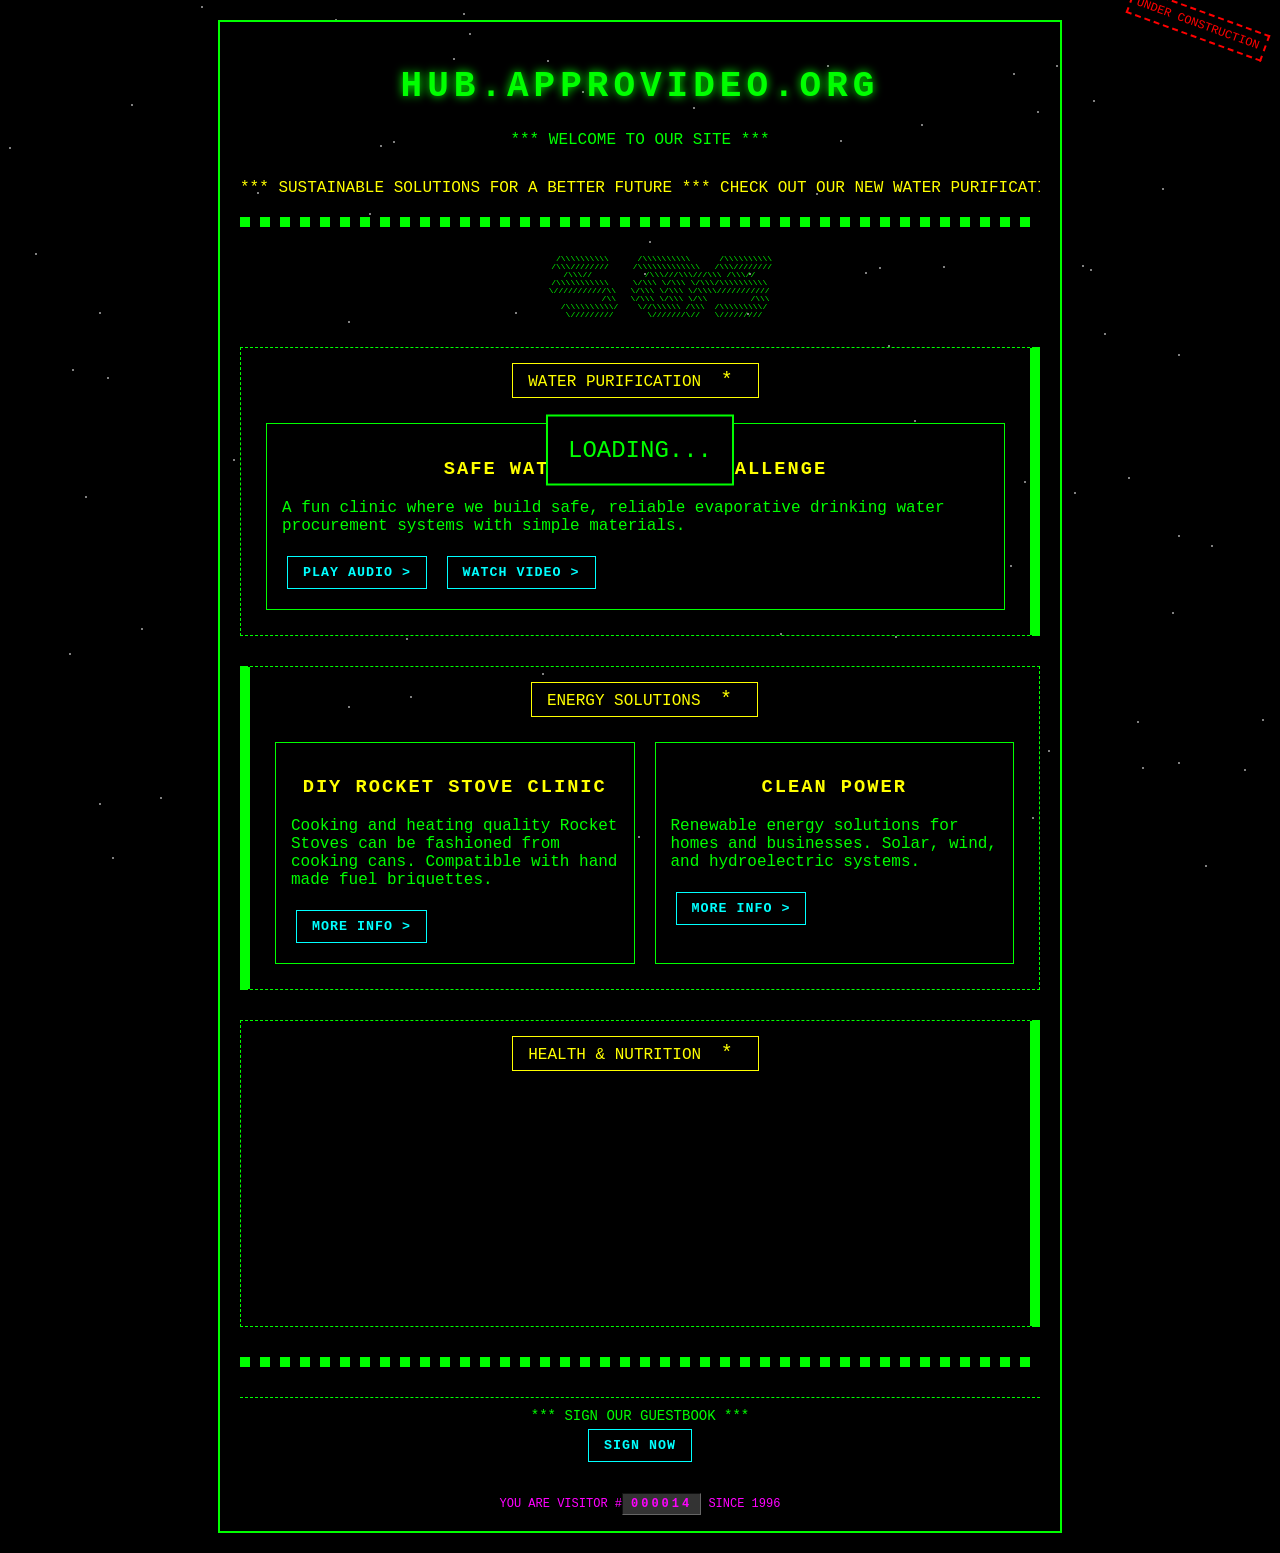
<file: index.html>
<!DOCTYPE html>
<html>
<head>
    <title>Ecocity OldSkool</title>
    <style>
        body {
            background-color: #000000;
            color: #00ff00;
            font-family: "Courier New", monospace;
            text-align: center;
            margin: 0;
            padding: 20px;
            cursor: crosshair;
        }
        
        .container {
            max-width: 800px;
            margin: 0 auto;
            border: 2px solid #00ff00;
            padding: 20px;
        }
        
        .header {
            animation: blink 1s infinite;
            margin-bottom: 30px;
        }
        
        h1 {
            font-size: 36px;
            text-transform: uppercase;
            letter-spacing: 5px;
            text-shadow: 0 0 10px #00ff00;
        }
        
        .row {
            border: 1px dashed #00ff00;
            margin-bottom: 30px;
            padding: 15px;
            position: relative;
            overflow: hidden;
        }
        
        .card {
            border: 1px solid #00ff00;
            margin: 10px;
            padding: 15px;
            background-color: #000000;
            position: relative;
            text-align: left;
        }
        
        .card h3 {
            color: #ffff00;
            text-transform: uppercase;
            letter-spacing: 2px;
            text-align: center;
        }
        
        .row-title {
            background-color: #000000;
            color: #ffff00;
            display: inline-block;
            padding: 5px 15px;
            margin-bottom: 15px;
            border: 1px solid #ffff00;
        }
        
        .btn {
            background-color: #000000;
            color: #00ffff;
            border: 1px solid #00ffff;
            padding: 8px 15px;
            margin: 5px;
            cursor: pointer;
            font-family: "Courier New", monospace;
            font-weight: bold;
            text-transform: uppercase;
            letter-spacing: 1px;
        }
        
        .btn:hover {
            background-color: #003333;
            color: #ffffff;
        }
        
        /* Old school animations */
        @keyframes blink {
            0% { opacity: 1; }
            50% { opacity: 0; }
            100% { opacity: 1; }
        }
        
        @keyframes marquee {
            0% { transform: translateX(100%); }
            100% { transform: translateX(-100%); }
        }
        
        @keyframes spin {
            from { transform: rotate(0deg); }
            to { transform: rotate(360deg); }
        }
        
        .marquee {
            white-space: nowrap;
            overflow: hidden;
            position: relative;
            color: #ffff00;
            margin: 20px 0;
        }
        
        .marquee-text {
            display: inline-block;
            animation: marquee 15s linear infinite;
        }
        
        .spinner {
            display: inline-block;
            animation: spin 3s linear infinite;
            font-size: 20px;
            margin: 0 10px;
        }
        
        .blink {
            animation: blink 1s infinite;
        }
        
        .modal {
            display: none;
            position: fixed;
            top: 50%;
            left: 50%;
            transform: translate(-50%, -50%);
            background-color: #000000;
            border: 3px double #00ff00;
            padding: 20px;
            z-index: 100;
            max-width: 80%;
            text-align: left;
        }
        
        .modal-close {
            position: absolute;
            top: 10px;
            right: 10px;
            color: #ff0000;
            background: none;
            border: none;
            font-size: 24px;
            cursor: pointer;
        }
        
        .underConstruction {
            position: absolute;
            top: 10px;
            right: 10px;
            font-size: 12px;
            color: #ff0000;
            transform: rotate(20deg);
            border: 2px dashed #ff0000;
            padding: 5px;
        }
        
        .row:nth-child(2n) {
            border-left: 10px solid #00ff00;
        }
        
        .row:nth-child(2n+1) {
            border-right: 10px solid #00ff00;
        }
        
        .counter {
            font-size: 12px;
            margin-top: 30px;
            color: #ff00ff;
        }
        
        .hit-counter {
            background-color: #333;
            color: #ff00ff;
            padding: 3px 8px;
            border: 1px inset #666;
            letter-spacing: 3px;
            font-weight: bold;
        }
        
        .stars {
            position: fixed;
            top: 0;
            left: 0;
            width: 100%;
            height: 100%;
            z-index: -1;
        }
        
        .star {
            position: absolute;
            background-color: #ffffff;
            width: 2px;
            height: 2px;
            opacity: 0.5;
            animation: blink 1.5s infinite;
        }
        
        .divider {
            margin: 20px 0;
            height: 10px;
            background: repeating-linear-gradient(
                90deg,
                #00ff00,
                #00ff00 10px,
                transparent 10px,
                transparent 20px
            );
        }
        
        .ascii-art {
            font-family: monospace;
            white-space: pre;
            font-size: 8px;
            line-height: 8px;
            text-align: center;
            color: #00ff00;
            margin: 20px auto;
        }
        
        .guestbook {
            margin-top: 30px;
            font-size: 14px;
            border-top: 1px dashed #00ff00;
            padding-top: 10px;
        }
        
        .two-col {
            display: flex;
            flex-direction: row;
            flex-wrap: wrap;
        }
        
        .two-col .card {
            flex: 1 1 40%;
            min-width: 200px;
        }
    </style>
</head>
<body>
    <div class="stars" id="starsContainer"></div>
    
    <div class="container">
        <div class="header">
            <h1>HUB.APPROVIDEO.ORG</h1>
            <div class="blink">*** WELCOME TO OUR SITE ***</div>
            <div class="underConstruction">UNDER CONSTRUCTION</div>
        </div>
        
        <div class="marquee">
            <span class="marquee-text">*** SUSTAINABLE SOLUTIONS FOR A BETTER FUTURE *** CHECK OUT OUR NEW WATER PURIFICATION SYSTEM *** JOIN OUR MAILING LIST TODAY ***</span>
        </div>
        
        <div class="divider"></div>
        
        <div class="ascii-art">
          /\\\\\\\\\\      /\\\\\\\\\\      /\\\\\\\\\\
         /\\\////////     /\\\\\\\\\\\\\   /\\\////////
        /\\\//           /\\\///\\\///\\\ /\\\//
        /\\\\\\\\\\\     \/\\\ \/\\\ \/\\\/\\\\\\\\\\
        \///////////\\   \/\\\ \/\\\ \/\\\\///////////
                   /\\   \/\\\ \/\\\ \/\\         /\\\
          /\\\\\\\\\\/    \//\\\\\\ /\\\  /\\\\\\\\\/
          \/////////       \///////\//   \/////////
        </div>
        
        <!-- Row 1: Water Purification -->
        <div class="row">
            <div class="row-title">WATER PURIFICATION <span class="spinner">*</span></div>
            <div class="card">
                <h3>SAFE WATER SOLUTION CHALLENGE</h3>
                <p> A fun clinic where we build safe, reliable evaporative drinking water procurement systems with simple materials.</p>
                <button class="btn" onclick="openModal('water-audio')">PLAY AUDIO <span class="blink">></span></button>
                <button class="btn" onclick="openModal('water-video')">WATCH VIDEO <span class="blink">></span></button>
            </div>
        </div>
        
        <!-- Row 2: Fuel and Power -->
        <div class="row">
            <div class="row-title">ENERGY SOLUTIONS <span class="spinner">*</span></div>
            <div class="two-col">
                <div class="card">
                    <h3>DIY ROCKET STOVE CLINIC</h3>
                    <p>Cooking and heating quality Rocket Stoves can be fashioned from cooking cans.  Compatible with hand made fuel briquettes.</p>
                    <button class="btn" onclick="openModal('fuel-info')">MORE INFO <span class="blink">></span></button>
                </div>
                
                <div class="card">
                    <h3>CLEAN POWER</h3>
                    <p>Renewable energy solutions for homes and businesses. Solar, wind, and hydroelectric systems.</p>
                    <button class="btn" onclick="openModal('power-info')">MORE INFO <span class="blink">></span></button>
                </div>
            </div>
        </div>
        
        <!-- Row 3: Food and Public Health -->
        <div class="row">
            <div class="row-title">HEALTH & NUTRITION <span class="spinner">*</span></div>
            <div class="two-col">
                <div class="card">
                    <h3>SUSTAINABLE FOOD</h3>
                    <p>Creative community level responses and remediation for food security in fast food world.</p>
                    <button class="btn" onclick="openModal('food-info')">MORE INFO <span class="blink">></span></button>
                </div>
                
                <div class="card">
                    <h3>PUBLIC HEALTH</h3>
                    <p>Tips and best practices for minimizing incidence of infectious and communicable disease.</p>
                    <button class="btn" onclick="openModal('health-info')">MORE INFO <span class="blink">></span></button>
                </div>
            </div>
        </div>
        
        <div class="divider"></div>
        
        <div class="guestbook">
            <div class="blink">*** SIGN OUR GUESTBOOK ***</div>
            <button class="btn">SIGN NOW</button>
        </div>
        
        <div class="counter">
            YOU ARE VISITOR #<span class="hit-counter">000013</span> SINCE 1996
        </div>
    </div>
    
    <!-- Modals -->
    <div class="modal" id="water-audio-modal">
        <button class="modal-close" onclick="closeModal('water-audio-modal')">X</button>
        <h2>WATER PURIFICATION AUDIO</h2>
        <p>[AUDIO PLAYER WOULD APPEAR HERE]</p>
        <div class="blink">* NOW LOADING *</div>
    </div>
    
    <div class="modal" id="water-video-modal">
        <button class="modal-close" onclick="closeModal('water-video-modal')">X</button>
        <h2>WATER PURIFICATION VIDEO</h2>
        <p>[VIDEO PLAYER WOULD APPEAR HERE]</p>
        <div class="blink">* BUFFERING *</div>
    </div>
    
    <div class="modal" id="fuel-info-modal">
        <button class="modal-close" onclick="closeModal('fuel-info-modal')">X</button>
        <h2>SUSTAINABLE FUEL INFO</h2>
        <p>Our sustainable fuel solutions include:</p>
        <ul>
            <li>Biodiesel production</li>
            <li>Ethanol from agricultural waste</li>
            <li>Hydrogen fuel cells</li>
            <li>Carbon capture technology</li>
        </ul>
        <p>Contact us at: <span class="blink">fuel@approvideo.org</span></p>
    </div>
    
    <div class="modal" id="power-info-modal">
        <button class="modal-close" onclick="closeModal('power-info-modal')">X</button>
        <h2>CLEAN POWER GENERATION</h2>
        <p>Our clean power solutions focus on:</p>
        <ul>
            <li>Solar panel installation</li>
            <li>Wind turbine setup</li>
            <li>Micro-hydroelectric systems</li>
            <li>Battery storage solutions</li>
        </ul>
        <p>Download our PDF brochure: <span class="blink">[DOWNLOAD]</span></p>
    </div>
    
    <div class="modal" id="food-info-modal">
        <button class="modal-close" onclick="closeModal('food-info-modal')">X</button>
        <h2>SUSTAINABLE FOOD SYSTEMS</h2>
        <p>Our sustainable food initiatives include:</p>
        <ul>
            <li>Organic farming techniques</li>
            <li>Permaculture design</li>
            <li>Seed saving networks</li>
            <li>Community supported agriculture</li>
        </ul>
        <p>Next workshop: <span class="blink">MAY 15, 2025</span></p>
    </div>
    
    <div class="modal" id="health-info-modal">
        <button class="modal-close" onclick="closeModal('health-info-modal')">X</button>
        <h2>PUBLIC HEALTH INITIATIVES</h2>
        <p>Our public health programs include:</p>
        <ul>
            <li>Clean water access</li>
            <li>Nutrition education</li>
            <li>Mobile health clinics</li>
            <li>Environmental monitoring</li>
        </ul>
        <p>Join our newsletter: <span class="blink">[SUBSCRIBE]</span></p>
    </div>
    
    <script>
        // Create stars for background
        function createStars() {
            const starsContainer = document.getElementById('starsContainer');
            const numStars = 100;
            
            for (let i = 0; i < numStars; i++) {
                const star = document.createElement('div');
                star.classList.add('star');
                star.style.top = Math.random() * 100 + '%';
                star.style.left = Math.random() * 100 + '%';
                star.style.animationDelay = Math.random() * 3 + 's';
                starsContainer.appendChild(star);
            }
        }
        
        // Modal functions
        function openModal(modalId) {
            document.getElementById(modalId + '-modal').style.display = 'block';
        }
        
        function closeModal(modalId) {
            document.getElementById(modalId).style.display = 'none';
        }
        
        // Simulate old school loading
        function simulateLoading() {
            const loadingText = document.createElement('div');
            loadingText.innerHTML = 'LOADING...';
            loadingText.style.position = 'fixed';
            loadingText.style.top = '50%';
            loadingText.style.left = '50%';
            loadingText.style.transform = 'translate(-50%, -50%)';
            loadingText.style.color = '#00ff00';
            loadingText.style.fontSize = '24px';
            loadingText.style.fontFamily = 'Courier New, monospace';
            loadingText.style.animation = 'blink 1s infinite';
            loadingText.style.backgroundColor = '#000000';
            loadingText.style.padding = '20px';
            loadingText.style.border = '2px solid #00ff00';
            loadingText.style.zIndex = '1000';
            
            document.body.appendChild(loadingText);
            
            setTimeout(function() {
                document.body.removeChild(loadingText);
            }, 2000);
        }
        
        // Simulate hit counter increment
        function incrementCounter() {
            const counter = document.querySelector('.hit-counter');
            let count = parseInt(counter.innerText);
            count++;
            counter.innerText = count.toString().padStart(6, '0');
        }
        
        // Initialize the page
        window.onload = function() {
            createStars();
            simulateLoading();
            incrementCounter();
            
            // Simulate slow loading images (old school web)
            document.querySelectorAll('.card').forEach(function(card, index) {
                setTimeout(function() {
                    card.style.opacity = '0';
                    setTimeout(function() {
                        card.style.opacity = '1';
                    }, 500);
                }, index * 300);
            });
        };
        
        // Lattice method for data security (simulated)
        class LatticeSecureData {
            constructor() {
                this.secureDataStoreInitialized = true;
                console.log("Secure data store initialized using lattice method");
            }
            
            encrypt(data) {
                // Simulating encryption
                return btoa(JSON.stringify(data));
            }
            
            decrypt(encryptedData) {
                // Simulating decryption
                try {
                    return JSON.parse(atob(encryptedData));
                } catch (e) {
                    console.error("Decryption failed");
                    return null;
                }
            }
        }
        
        // Initialize security
        const securitySystem = new LatticeSecureData();




// Additional JavaScript functions for the Old Skool theme experience

// Function to create and initialize typewriter effect on elements with 'typewriter' class
function initTypewriterEffects() {
    if (!document.documentElement.classList.contains('oldskool-theme')) return;
    
    const typewriterElements = document.querySelectorAll('.typewriter');
    
    typewriterElements.forEach(element => {
        const text = element.textContent;
        element.textContent = '';
        element.style.width = '0';
        
        let i = 0;
        const typeSpeed = 100; // milliseconds per character
        
        function typeWriter() {
            if (i < text.length) {
                element.textContent += text.charAt(i);
                i++;
                setTimeout(typeWriter, typeSpeed);
            } else {
                // Remove the animation once complete to avoid permanent cursor
                element.classList.remove('typewriter');
            }
        }
        
        typeWriter();
    });
}

// Function to create an old-school dialog box
function createOldSkoolDialog(title, content, buttons) {
    // Only proceed if oldskool theme is active
    if (!document.documentElement.classList.contains('oldskool-theme')) {
        // Create a standard dialog with normal styling instead
        const standardConfirm = confirm(content);
        return standardConfirm;
    }
    
    return new Promise((resolve) => {
        const dialog = document.createElement('div');
        dialog.className = 'dialog-box';
        
        // Create header with title and close button
        const header = document.createElement('div');
        header.className = 'dialog-header';
        header.innerHTML = `
            <span>${title || 'Message'}</span>
            <button class="dialog-close">X</button>
        `;
        
        // Create content area
        const contentArea = document.createElement('div');
        contentArea.className = 'dialog-content';
        contentArea.innerHTML = content;
        
        // Create buttons area
        const buttonsArea = document.createElement('div');
        buttonsArea.className = 'dialog-buttons';
        
        // Default buttons if none provided
        if (!buttons || !buttons.length) {
            buttons = [{ text: 'OK', value: true }];
        }
        
        // Add the buttons
        buttons.forEach(button => {
            const btn = document.createElement('button');
            btn.className = 'dialog-button';
            btn.textContent = button.text;
            btn.addEventListener('click', () => {
                document.body.removeChild(dialog);
                resolve(button.value);
            });
            buttonsArea.appendChild(btn);
        });
        
        // Add close button functionality
        dialog.querySelector('.dialog-close').addEventListener('click', () => {
            document.body.removeChild(dialog);
            resolve(false);
        });
        
        // Assemble the dialog
        dialog.appendChild(header);
        dialog.appendChild(contentArea);
        dialog.appendChild(buttonsArea);
        
        // Add to the document
        document.body.appendChild(dialog);
        
        // Add retro sound effect
        playDialogSound();
    });
}

// Function to play an old computer dialog sound
function playDialogSound() {
    // Only play if Web Audio API is supported and oldskool theme is active
    if ((window.AudioContext || window.webkitAudioContext) && 
        document.documentElement.classList.contains('oldskool-theme')) {
        
        const AudioContext = window.AudioContext || window.webkitAudioContext;
        const audioCtx = new AudioContext();
        const oscillator = audioCtx.createOscillator();
        const gainNode = audioCtx.createGain();
        
        oscillator.connect(gainNode);
        gainNode.connect(audioCtx.destination);
        
        // Create a series of beeps for dialog sound
        oscillator.type = 'square';
        oscillator.frequency.setValueAtTime(830, audioCtx.currentTime);
        
        gainNode.gain.setValueAtTime(0.1, audioCtx.currentTime);
        gainNode.gain.exponentialRampToValueAtTime(0.01, audioCtx.currentTime + 0.2);
        
        oscillator.start();
        oscillator.stop(audioCtx.currentTime + 0.2);
    }
}

// Create a matrix-style "digital rain" effect in background
function createDigitalRain() {
    // Only proceed if oldskool theme is active
    if (!document.documentElement.classList.contains('oldskool-theme')) return;
    
    // Check if canvas is supported
    if (!document.createElement('canvas').getContext) return;
    
    // Create canvas element
    const canvas = document.createElement('canvas');
    canvas.className = 'digital-rain';
    canvas.style.position = 'fixed';
    canvas.style.top = '0';
    canvas.style.left = '0';
    canvas.style.width = '100%';
    canvas.style.height = '100%';
    canvas.style.zIndex = '-5';
    canvas.style.opacity = '0.05';
    canvas.width = window.innerWidth;
    canvas.height = window.innerHeight;
    
    document.body.appendChild(canvas);
    
    const ctx = canvas.getContext('2d');
    
    // Matrix-like characters (could use more complex characters for authenticity)
    const characters = '01';
    
    // Column settings
    const fontSize = 10;
    const columns = Math.floor(canvas.width / fontSize);
    
    // Array to store current position of each column
    const drops = [];
    
    // Initialize the drops' y position
    for (let i = 0; i < columns; i++) {
        drops[i] = Math.random() * -100;
    }
    
    // Drawing animation
    function draw() {
        // Semi-transparent black to create fade effect as we draw new characters
        ctx.fillStyle = 'rgba(0, 0, 0, 0.05)';
        ctx.fillRect(0, 0, canvas.width, canvas.height);
        
        ctx.fillStyle = '#00ff00'; // Matrix green
        ctx.font = fontSize + 'px Courier New';
        
        // Loop over drops
        for (let i = 0; i < drops.length; i++) {
            // Choose a random character
            const text = characters.charAt(Math.floor(Math.random() * characters.length));
            
            // Draw the character
            ctx.fillText(text, i * fontSize, drops[i] * fontSize);
            
            // Move the drop down
            drops[i]++;
            
            // Reset if drop goes off screen or randomly to create varied starting positions
            if (drops[i] * fontSize > canvas.height && Math.random() > 0.975) {
                drops[i] = 0;
            }
        }
    }
    
    // Run animation at lower framerate to match old-school feel
    return setInterval(draw, 100);
}

// Function to create and setup an old-school guestbook form
function setupGuestbook() {
    // Only proceed if oldskool theme is active
    if (!document.documentElement.classList.contains('oldskool-theme')) return;
    
    // Get the guestbook button
    const guestbookBtn = document.querySelector('.guestbook button');
    if (!guestbookBtn) return;
    
    // Remove existing event listeners
    const newBtn = guestbookBtn.cloneNode(true);
    guestbookBtn.parentNode.replaceChild(newBtn, guestbookBtn);
    
    // Add click handler to show guestbook form
    newBtn.addEventListener('click', showGuestbookForm);
}

// Function to create and show the guestbook form
function showGuestbookForm() {
    // Create the form
    const formContainer = document.createElement('div');
    formContainer.className = 'guestbook-form';
    formContainer.innerHTML = `
        <h3>SIGN OUR GUESTBOOK</h3>
        <div class="form-row">
            <label for="gb-name">Your Name:</label>
            <input type="text" id="gb-name" maxlength="25">
        </div>
        <div class="form-row">
            <label for="gb-email">Email (not published):</label>
            <input type="email" id="gb-email">
        </div>
        <div class="form-row">
            <label for="gb-location">Location:</label>
            <input type="text" id="gb-location">
        </div>
        <div class="form-row">
            <label for="gb-message">Message:</label>
            <textarea id="gb-message" rows="4"></textarea>
        </div>
        <button class="sign-guestbook">SUBMIT</button>
    `;
    
    // Find a good place to insert it
    const targetElement = document.querySelector('.guestbook');
    if (targetElement) {
        targetElement.appendChild(formContainer);
    } else {
        // Fallback to appending to the main container
        document.querySelector('.max-w-7xl').appendChild(formContainer);
    }
    
    // Add submit handler
    const submitBtn = formContainer.querySelector('.sign-guestbook');
    submitBtn.addEventListener('click', function() {
        handleGuestbookSubmit(formContainer);
    });
    
    // Play a sound
    playDialogSound();
}

// Function to handle the guestbook form submission
function handleGuestbookSubmit(formContainer) {
    const nameInput = formContainer.querySelector('#gb-name');
    const messageInput = formContainer.querySelector('#gb-message');
    
    // Simple validation
    if (!nameInput.value.trim() || !messageInput.value.trim()) {
        createOldSkoolDialog('Error', 'Please enter at least your name and a message!', [
            { text: 'OK', value: true }
        ]);
        return;
    }
    
    // Show success message
    createOldSkoolDialog('Success!', 'Thank you for signing our guestbook! Your message will appear after moderator approval.', [
        { text: 'OK', value: true }
    ]).then(() => {
        // Remove the form
        formContainer.parentNode.removeChild(formContainer);
        
        // Update the last signed
        const guestbook = document.querySelector('.guestbook');
        const namePart = nameInput.value.length > 10 ? nameInput.value.substring(0, 10) + '...' : nameInput.value;
        
        // Get current date in old-school format
        const now = new Date();
        const date = `${(now.getMonth()+1).toString().padStart(2, '0')}.${now.getDate().toString().padStart(2, '0')}.${now.getFullYear()} @ ${now.getHours().toString().padStart(2, '0')}:${now.getMinutes().toString().padStart(2, '0')}`;
        
        // Check if last signed element exists
        const lastSignedElement = guestbook.querySelector('p');
        if (lastSignedElement) {
            lastSignedElement.innerHTML = `[LAST SIGNED: ${namePart} - ${date}]`;
        } else {
            // Create new element
            const signedElement = document.createElement('p');
            signedElement.style.marginTop = '15px';
            signedElement.style.fontSize = '12px';
            signedElement.innerHTML = `[LAST SIGNED: ${namePart} - ${date}]`;
            guestbook.appendChild(signedElement);
        }
    });
}

// Function to create a WebRing navigation
function createWebRing() {
    // Only proceed if oldskool theme is active
    if (!document.documentElement.classList.contains('oldskool-theme')) return;
    
    const webRing = document.createElement('div');
    webRing.className = 'webring';
    webRing.innerHTML = `
        <div class="webring-title">SUSTAINABLE TECH WEBRING</div>
        <div class="webring-links">
            <a href="#">&lt;&lt; PREVIOUS</a> |
            <a href="#">RANDOM</a> |
            <a href="#">NEXT &gt;&gt;</a>
        </div>
    `;
    
    // Find a good place to insert it
    const targetElement = document.querySelector('.visitor-counter');
    if (targetElement) {
        targetElement.parentNode.insertBefore(webRing, targetElement.nextSibling);
    } else {
        // Fallback to appending to the main container
        document.querySelector('.max-w-7xl').appendChild(webRing);
    }
    
    // Add click handlers
    const links = webRing.querySelectorAll('a');
    links.forEach(link => {
        link.addEventListener('click', function(e) {
            e.preventDefault();
            createOldSkoolDialog('WebRing', 'The WebRing feature is just for nostalgic decoration. In the 90s, WebRings connected related websites together before search engines were sophisticated.', [
                { text: 'Cool!', value: true }
            ]);
        });
    });
}

// Function to create old-school footer
function createFooter() {
    // Only proceed if oldskool theme is active
    if (!document.documentElement.classList.contains('oldskool-theme')) return;
    
    const footer = document.createElement('footer');
    footer.innerHTML = `
        <div class="valid-html">HTML 4.01 Compliant</div>
        <div class="valid-html">CSS 2.0 Validated</div>
        <div class="valid-html">Best Viewed at 800x600</div>
        <div class="copyright">© 1996-2025 Approvideo Learning Hub</div>
        <div class="last-updated">Last Updated: ${new Date().toLocaleDateString()}</div>
    `;
    
    // Append to the document
    document.body.appendChild(footer);
}

// Function to enhance the theme toggle experience
function enhanceThemeToggle() {
    // Only proceed if the toggle button exists
    const toggleBtn = document.querySelector('.oldskool-theme-toggle');
    if (!toggleBtn) return;
    
    // Add a click sound when hovering over the button
    toggleBtn.addEventListener('mouseenter', function() {
        if ((window.AudioContext || window.webkitAudioContext)) {
            const AudioContext = window.AudioContext || window.webkitAudioContext;
            const audioCtx = new AudioContext();
            const oscillator = audioCtx.createOscillator();
            const gainNode = audioCtx.createGain();
            
            oscillator.connect(gainNode);
            gainNode.connect(audioCtx.destination);
            
            oscillator.type = 'sine';
            oscillator.frequency.setValueAtTime(660, audioCtx.currentTime);
            
            gainNode.gain.setValueAtTime(0.05, audioCtx.currentTime);
            gainNode.gain.exponentialRampToValueAtTime(0.01, audioCtx.currentTime + 0.1);
            
            oscillator.start();
            oscillator.stop(audioCtx.currentTime + 0.1);
        }
    });
}

// Function to create a retro cursor effect for oldskool theme
function createRetroCursor() {
    // Only proceed if oldskool theme is active
    if (!document.documentElement.classList.contains('oldskool-theme')) return;
    
    // Create custom cursor style element
    const style = document.createElement('style');
    style.id = 'retro-cursor-style';
    style.textContent = `
        body.oldskool-theme, 
        body.oldskool-theme * {
            cursor: url('[data-uri]'), auto;
        }
        
        body.oldskool-theme a,
        body.oldskool-theme button,
        body.oldskool-theme .clickable {
            cursor: url('[data-uri]'), pointer;
        }
    `;
    
    document.head.appendChild(style);
    
    // Add oldskool-theme class to body when theme is active
    if (document.documentElement.classList.contains('oldskool-theme')) {
        document.body.classList.add('oldskool-theme');
    }
}

// Function to initialize additional features when the old-school theme is activated
function initAdditionalFeatures() {
    // Create retro cursor
    createRetroCursor();
    
    // Setup the guestbook
    setupGuestbook();
    
    // Create WebRing
    createWebRing();
    
    // Create old-school footer
    createFooter();
    
    // Initialize typewriter effects 
    initTypewriterEffects();
    
    // Enhance the theme toggle
    enhanceThemeToggle();
    
    // Create digital rain effect (uncomment if you want this)
    // createDigitalRain();
}

// Enhanced theme toggle that also initializes all the additional features
function enhancedToggleTheme() {
    const oldTheme = document.documentElement.classList.contains('oldskool-theme');
    
    // Regular toggle
    toggleTheme();
    
    // If we just switched to oldskool theme, initialize additional features
    if (!oldTheme && document.documentElement.classList.contains('oldskool-theme')) {
        document.body.classList.add('oldskool-theme');
        initAdditionalFeatures();
    } else if (oldTheme && !document.documentElement.classList.contains('oldskool-theme')) {
        document.body.classList.remove('oldskool-theme');
        
        // Clean up any created elements for the oldskool theme
        // Remove digital rain
        const digitalRain = document.querySelector('.digital-rain');
        if (digitalRain) digitalRain.remove();
        
        // Remove webring
        const webring = document.querySelector('.webring');
        if (webring) webring.remove();
        
        // Remove footer
        const oldFooter = document.querySelector('footer');
        if (oldFooter) oldFooter.remove();
        
        // Remove retro cursor style
        const cursorStyle = document.getElementById('retro-cursor-style');
        if (cursorStyle) cursorStyle.remove();
    }
}

// Add this to document ready event to override the regular toggle with enhanced toggle
document.addEventListener('DOMContentLoaded', function() {
    // Wait a bit for other scripts to initialize
    setTimeout(function() {
        const toggleBtn = document.querySelector('.oldskool-theme-toggle');
        if (toggleBtn) {
            // Clone and replace to remove old event listeners
            const newBtn = toggleBtn.cloneNode(true);
            toggleBtn.parentNode.replaceChild(newBtn, toggleBtn);
            
            // Add our enhanced toggle
            newBtn.addEventListener('click', enhancedToggleTheme);
            
            // Check if theme is already oldskool and initialize if needed
            if (document.documentElement.classList.contains('oldskool-theme')) {
                document.body.classList.add('oldskool-theme');
                initAdditionalFeatures();
            }
        }
    }, 500);
});

        
    </script>
</body>
</html>
</file>
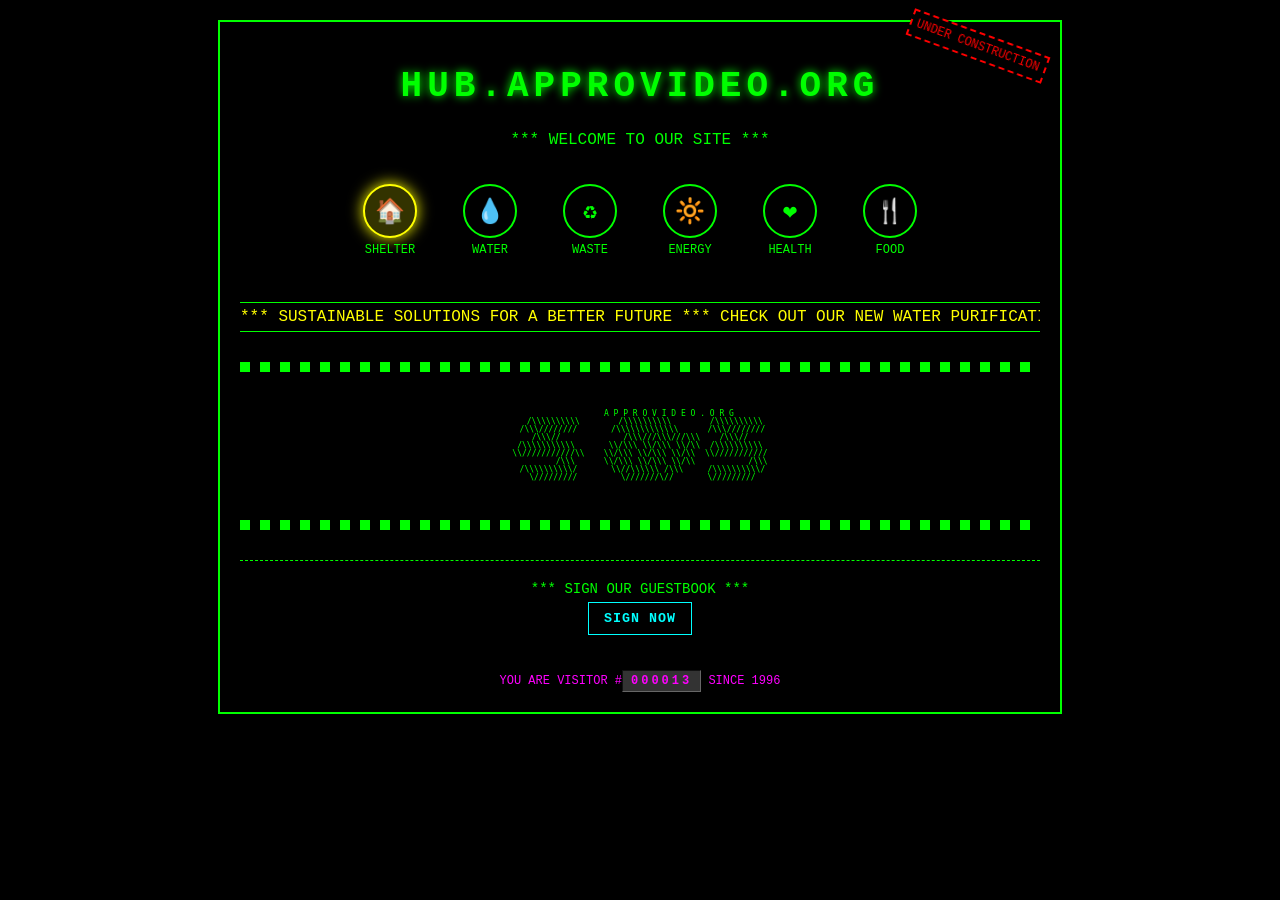
<file: index2.html>
<!DOCTYPE html>
<html>
<head>
    <title>ApproVideo OldSkool</title>
    <meta charset="UTF-8">
    <meta name="viewport" content="width=device-width, initial-scale=1.0">
    <style>
        body {
            background-color: #000000;
            color: #00ff00;
            font-family: "Courier New", monospace;
            text-align: center;
            margin: 0;
            padding: 20px;
            cursor: crosshair; /* Default retro cursor */
        }

        .container {
            max-width: 800px;
            margin: 0 auto;
            border: 2px solid #00ff00;
            padding: 20px;
            position: relative; /* Needed for absolute positioning inside */
        }

        .header {
            /* Keep the header blink from the first snippet */
            /* animation: blink 1s infinite; */ /* Let's disable direct header blink, use JS for title effect */
            margin-bottom: 30px;
        }

        h1 {
            font-size: 36px;
            text-transform: uppercase;
            letter-spacing: 5px;
            text-shadow: 0 0 10px #00ff00;
            /* Add typewriter class for effect */
            /* Will be controlled by JS */
        }

        .row {
            border: 1px dashed #00ff00;
            margin-bottom: 30px;
            padding: 15px;
            position: relative;
            overflow: hidden;
        }

        .card {
            border: 1px solid #00ff00;
            margin: 10px;
            padding: 15px;
            background-color: #000000;
            position: relative;
            text-align: left;
            /* Add transition for potential effects */
            transition: opacity 0.5s ease-in-out;
        }

        .card h3 {
            color: #ffff00;
            text-transform: uppercase;
            letter-spacing: 2px;
            text-align: center;
            margin-top: 0; /* Adjust spacing */
        }

        .row-title {
            background-color: #000000;
            color: #ffff00;
            display: inline-block;
            padding: 5px 15px;
            margin-bottom: 15px;
            border: 1px solid #ffff00;
        }

        .btn {
            background-color: #000000;
            color: #00ffff;
            border: 1px solid #00ffff;
            padding: 8px 15px;
            margin: 5px;
            cursor: pointer; /* Changed from default body cursor */
            font-family: "Courier New", monospace;
            font-weight: bold;
            text-transform: uppercase;
            letter-spacing: 1px;
            transition: background-color 0.3s, color 0.3s; /* Add transition */
        }

        .btn:hover {
            background-color: #003333;
            color: #ffffff;
        }

        /* Old school animations */
        @keyframes blink {
            0% { opacity: 1; }
            50% { opacity: 0; }
            100% { opacity: 1; }
        }

        @keyframes marquee {
            0% { transform: translateX(100%); }
            100% { transform: translateX(-100%); }
        }

        @keyframes spin {
            from { transform: rotate(0deg); }
            to { transform: rotate(360deg); }
        }

        .marquee {
            white-space: nowrap;
            overflow: hidden;
            position: relative;
            color: #ffff00;
            margin: 20px 0;
            border-top: 1px solid #00ff00;
            border-bottom: 1px solid #00ff00;
            padding: 5px 0;
        }

        .marquee-text {
            display: inline-block;
            animation: marquee 20s linear infinite; /* Slowed down slightly */
        }

        .spinner {
            display: inline-block;
            animation: spin 3s linear infinite;
            font-size: 20px;
            margin: 0 10px;
        }

        .blink {
            animation: blink 1s infinite;
        }

        .modal {
            display: none;
            position: fixed;
            top: 50%;
            left: 50%;
            transform: translate(-50%, -50%);
            background-color: #000000;
            border: 3px double #00ff00;
            padding: 30px; /* Increased padding */
            z-index: 100;
            max-width: 80%;
            max-height: 80vh; /* Add max height */
            overflow-y: auto; /* Allow scrolling */
            text-align: left;
            box-shadow: 0 0 20px rgba(0, 255, 0, 0.3); /* Add subtle glow */
        }

        .modal h2 {
            color: #ffff00;
            text-align: center;
            margin-top: 0;
            text-transform: uppercase;
        }

        .modal ul {
            list-style-type: square; /* More retro list style */
            padding-left: 25px;
        }

        .modal li {
            margin-bottom: 8px;
        }

        .modal-close {
            position: absolute;
            top: 10px;
            right: 10px;
            color: #ff0000;
            background: #000000; /* Ensure visibility */
            border: 1px solid #ff0000;
            font-size: 20px; /* Slightly smaller */
            cursor: pointer; /* Use pointer cursor */
            font-weight: bold;
            padding: 2px 6px; /* Add padding */
            line-height: 1;
        }

        .modal-close:hover {
            background-color: #ff0000;
            color: #000000;
        }


        .underConstruction {
            position: absolute;
            top: 10px;
            right: 10px;
            font-size: 12px;
            color: #ff0000;
            transform: rotate(20deg);
            border: 2px dashed #ff0000;
            padding: 5px;
            background-color: #000; /* Ensure visibility */
        }

        .row:nth-child(odd) { /* Adjusted for dynamic content */
             border-right: 10px solid #00ff00;
             border-left: 1px dashed #00ff00;
        }

        .row:nth-child(even) { /* Adjusted for dynamic content */
             border-left: 10px solid #00ff00;
             border-right: 1px dashed #00ff00;
        }

        .counter {
            font-size: 12px;
            margin-top: 30px;
            color: #ff00ff;
        }

        .hit-counter {
            background-color: #333;
            color: #ff00ff;
            padding: 3px 8px;
            border: 1px inset #666;
            letter-spacing: 3px;
            font-weight: bold;
            display: inline-block; /* Ensure proper display */
        }

        .stars {
            position: fixed;
            top: 0;
            left: 0;
            width: 100%;
            height: 100%;
            z-index: -1;
            pointer-events: none; /* Ensure stars don't interfere */
        }

        .star {
            position: absolute;
            background-color: #ffffff;
            width: 2px;
            height: 2px;
            border-radius: 50%; /* Make stars round */
            opacity: 0.5;
            animation: blink 1.5s infinite;
        }

        .divider {
            margin: 30px 0; /* Increased margin */
            height: 10px;
            background: repeating-linear-gradient(
                90deg,
                #00ff00,
                #00ff00 10px,
                transparent 10px,
                transparent 20px
            );
        }

        .ascii-art {
            font-family: monospace;
            white-space: pre;
            font-size: 8px;
            line-height: 8px;
            text-align: center;
            color: #00ff00;
            margin: 30px auto; /* Increased margin */
            overflow-x: auto; /* Allow horizontal scroll if needed */
        }

        .guestbook {
            margin-top: 30px;
            font-size: 14px;
            border-top: 1px dashed #00ff00;
            padding-top: 20px; /* Increased padding */
        }

        .two-col {
            display: flex;
            flex-direction: row;
            flex-wrap: wrap;
            margin: -10px; /* Counteract card margin */
        }

        .two-col .card {
            flex: 1 1 40%;
            min-width: 200px;
            margin: 10px; /* Consistent margin */
        }

        /* Icon navigation styles */
        .icon-container {
            display: flex;
            justify-content: space-around;
            margin: 20px auto 30px; /* Adjusted margin */
            max-width: 600px;
            flex-wrap: wrap; /* Allow wrapping on smaller screens */
        }

        .icon {
            text-align: center;
            cursor: pointer; /* Use pointer cursor */
            transition: transform 0.3s ease;
            padding: 5px; /* Add padding for easier clicking */
            flex-basis: calc(100% / 6 - 10px); /* Distribute evenly */
            min-width: 60px; /* Ensure minimum width */
            margin-bottom: 10px; /* Space when wrapped */
        }

        .icon:hover {
            transform: scale(1.1);
        }

        .icon.active .icon-circle {
            border-color: #ffff00;
            box-shadow: 0 0 15px #ffff00; /* Enhanced glow */
            background-color: #333300; /* Highlight background */
        }

        .icon-circle {
            width: 50px;
            height: 50px;
            border-radius: 50%;
            background-color: #000000;
            border: 2px solid #00ff00;
            display: flex;
            justify-content: center;
            align-items: center;
            margin: 0 auto 5px;
            font-size: 24px;
            transition: border-color 0.3s, box-shadow 0.3s, background-color 0.3s;
        }

        .icon-label {
            color: #00ff00;
            font-size: 12px;
            text-transform: uppercase;
        }

        /* Loading screen styles */
        .loading-screen {
            position: fixed;
            top: 0;
            left: 0;
            width: 100%;
            height: 100%;
            background-color: #000000;
            z-index: 1000;
            display: flex;
            justify-content: center;
            align-items: center;
            opacity: 1;
            transition: opacity 0.5s ease; /* For fade-out */
        }

        .loading-screen.fade-out {
             opacity: 0;
             pointer-events: none;
        }


        .loading-content {
            text-align: center;
        }

        .loading-text {
            color: #00ff00;
            font-size: 24px;
            margin-bottom: 20px;
            font-family: "Courier New", monospace;
            min-height: 30px; /* Prevent layout shift */
        }

        .loading-cursor {
            display: inline-block;
            color: #00ff00;
            font-size: 24px;
            /* Blinking handled by JS */
        }

        .loading-progress {
            width: 300px;
            height: 20px;
            border: 2px solid #00ff00;
            margin: 20px auto;
            overflow: hidden;
            background-color: #111; /* Add background */
        }

        .progress-bar {
            width: 0;
            height: 100%;
            background-color: #00ff00;
            transition: width 1.5s linear; /* Default transition */
        }

        /* Help screen and system dialogs */
        .help-modal, .system-error-modal, .reset-modal {
            position: fixed;
            top: 50%;
            left: 50%;
            transform: translate(-50%, -50%);
            background-color: #000000;
            color: #00ff00;
            padding: 20px 30px; /* Adjusted padding */
            border: 2px solid #00ff00;
            box-shadow: 0 0 20px rgba(0, 255, 0, 0.2);
            font-family: "Courier New", monospace;
            z-index: 2000;
            max-width: 80%;
            text-align: left; /* Default text align */
        }
         .help-modal h2, .system-error-modal h2, .reset-modal h2 {
             text-align: center;
             color: #ffff00;
             margin-top: 0;
             margin-bottom: 15px;
         }
         .help-modal ul, .system-error-modal ul, .reset-modal ul {
             padding-left: 20px;
             list-style-type: '* '; /* Retro list style */
         }
         .help-modal li, .system-error-modal li, .reset-modal li {
             margin-bottom: 5px;
         }

        .system-error-modal {
            background-color: #000066; /* BSOD blue */
            color: #ffffff;
            border-color: #ffffff;
            text-align: center;
        }
         .system-error-modal h2 {
             color: #ffff00;
             animation: blink 0.8s infinite;
         }

        /* Responsive adjustments */
        @media (max-width: 600px) {
             h1 {
                 font-size: 28px;
             }
             .icon-container {
                 max-width: 90%;
             }
             .icon {
                 flex-basis: calc(100% / 3 - 10px); /* 3 icons per row */
             }
            .two-col .card {
                flex-basis: 100%; /* Stack cards */
                min-width: unset;
            }
            .modal {
                max-width: 90%;
                padding: 20px;
            }
            .help-modal, .system-error-modal, .reset-modal {
                max-width: 90%;
                padding: 15px 20px;
            }
        }

    </style>
</head>
<body>
    <div class="stars" id="starsContainer"></div>

    <div class="container">
        <div class="header">
            <h1>HUB.APPROVIDEO.ORG</h1>
            <div class="blink">*** WELCOME TO OUR SITE ***</div>
            <div class="underConstruction">UNDER CONSTRUCTION</div>
        </div>

        <div class="icon-container">
            <div class="icon active" id="icon-shelter" data-page="shelter">
                <div class="icon-circle">🏠</div>
                <div class="icon-label">Shelter</div>
            </div>
            <div class="icon" id="icon-water" data-page="water">
                <div class="icon-circle">💧</div>
                <div class="icon-label">Water</div>
            </div>
            <div class="icon" id="icon-waste" data-page="waste">
                <div class="icon-circle">♻️</div>
                <div class="icon-label">Waste</div>
            </div>
            <div class="icon" id="icon-energy" data-page="energy">
                <div class="icon-circle">🔆</div>
                <div class="icon-label">Energy</div>
            </div>
            <div class="icon" id="icon-health" data-page="health">
                <div class="icon-circle">❤️</div>
                <div class="icon-label">Health</div>
            </div>
            <div class="icon" id="icon-food" data-page="food">
                <div class="icon-circle">🍴</div>
                <div class="icon-label">Food</div>
            </div>
        </div>

        <div class="marquee">
            <span class="marquee-text">*** SUSTAINABLE SOLUTIONS FOR A BETTER FUTURE *** CHECK OUT OUR NEW WATER PURIFICATION SYSTEM *** JOIN OUR MAILING LIST TODAY *** POWERED BY APPROPRIATE TECHNOLOGY ***</span>
        </div>

        <div class="divider"></div>

        <div class="ascii-art">
            A P P R O V I D E O . O R G
  /\\\\\\\\\\        /\\\\\\\\\\        /\\\\\\\\\\
 /\\\////////       /\\\\\\\\\\\\\      /\\\////////
/\\\//             /\\\///\\\///\\\    /\\\//
/\\\\\\\\\\\       \\/\\\ \\/\\\ \\/\\  /\\\\\\\\\\
\\///////////\\    \\/\\\ \\/\\\ \\/\\  \\///////////
         /\\\      \\/\\\ \\/\\\ \\/\\           /\\\
 /\\\\\\\\\\/       \\//\\\\\\ /\\\     /\\\\\\\\\\/
 \/////////         \///////\//       \/////////
        </div>

        <div id="page-content-area">
            </div>


        <div class="divider"></div>

        <div class="guestbook">
            <div class="blink">*** SIGN OUR GUESTBOOK ***</div>
            <button class="btn" onclick="showGuestbookForm()">SIGN NOW</button>
            </div>

        <div class="counter">
            YOU ARE VISITOR #<span class="hit-counter">000013</span> SINCE 1996
        </div>
    </div>

    <script>
        // Page content for each section
        const pageContent = {
            shelter: {
                title: "SHELTER SOLUTIONS",
                content: `
                <div class="row">
                    <div class="row-title">DIY SHELTER <span class="spinner">*</span></div>
                    <div class="two-col">
                        <div class="card">
                            <h3>EMERGENCY SHELTER</h3>
                            <p>Learn how to build emergency shelters from common materials. Ideal for disaster preparation or outdoor survival.</p>
                            <button class="btn" onclick="openModal('shelter-video')">WATCH VIDEO <span class="blink">></span></button>
                        </div>
                        <div class="card">
                            <h3>TINY HOUSE BUILDING</h3>
                            <p>Step-by-step guide to building your own tiny house using reclaimed materials and simple tools.</p>
                            <button class="btn" onclick="openModal('tiny-house')">MORE INFO <span class="blink">></span></button>
                        </div>
                    </div>
                </div>
                <div class="row">
                    <div class="row-title">COMMUNITY BUILDING <span class="spinner">*</span></div>
                    <div class="card">
                        <h3>COMMUNITY SHELTER PROJECTS</h3>
                        <p>Organize community efforts to build shelters for those in need. Templates for planning meetings and volunteer coordination.</p>
                        <button class="btn" onclick="openModal('community-shelter')">DOWNLOAD GUIDE <span class="blink">></span></button>
                    </div>
                </div>
                `
            },
            water: {
                title: "WATER PURIFICATION",
                content: `
                <div class="row">
                    <div class="row-title">WATER PURIFICATION <span class="spinner">*</span></div>
                    <div class="card">
                        <h3>SAFE WATER SOLUTION CHALLENGE</h3>
                        <p>A fun clinic where we build safe, reliable evaporative drinking water procurement systems with simple materials.</p>
                        <button class="btn" onclick="openModal('water-audio')">PLAY AUDIO <span class="blink">></span></button>
                        <button class="btn" onclick="openModal('water-video')">WATCH VIDEO <span class="blink">></span></button>
                    </div>
                </div>
                <div class="row">
                    <div class="row-title">ADVANCED FILTRATION <span class="spinner">*</span></div>
                    <div class="card">
                        <h3>DIY WATER FILTERS</h3>
                        <p>Learn how to create multi-stage water filters using sand, charcoal, and other commonly available materials.</p>
                        <button class="btn" onclick="openModal('filter-guide')">VIEW GUIDE <span class="blink">></span></button>
                    </div>
                </div>
                `
            },
            waste: {
                title: "WASTE MANAGEMENT",
                content: `
                <div class="row">
                    <div class="row-title">COMPOSTING SYSTEMS <span class="spinner">*</span></div>
                    <div class="two-col">
                        <div class="card">
                            <h3>URBAN COMPOSTING</h3>
                            <p>Small-space composting solutions for apartment dwellers and urban residents with limited outdoor space.</p>
                            <button class="btn" onclick="openModal('urban-compost')">LEARN MORE <span class="blink">></span></button>
                        </div>
                        <div class="card">
                            <h3>LARGE SCALE SYSTEMS</h3>
                            <p>Community-level composting systems. Designs and organizational methods for neighborhood waste reduction.</p>
                            <button class="btn" onclick="openModal('community-compost')">VIEW PLANS <span class="blink">></span></button>
                        </div>
                    </div>
                </div>
                <div class="row">
                    <div class="row-title">UPCYCLING PROJECTS <span class="spinner">*</span></div>
                    <div class="card">
                        <h3>CREATIVE REUSE</h3>
                        <p>Turn "waste" materials into useful items. Includes plastic bottle greenhouses, can stoves, and more.</p>
                        <button class="btn" onclick="openModal('upcycle-ideas')">GET IDEAS <span class="blink">></span></button>
                    </div>
                </div>
                `
            },
            energy: {
                title: "ENERGY SOLUTIONS",
                content: `
                <div class="row">
                    <div class="row-title">EFFICIENT COOKING <span class="spinner">*</span></div>
                    <div class="two-col">
                        <div class="card">
                            <h3>DIY ROCKET STOVE CLINIC</h3>
                            <p>Cooking and heating quality Rocket Stoves can be fashioned from cooking cans. Compatible with hand made fuel briquettes.</p>
                            <button class="btn" onclick="openModal('fuel-info')">MORE INFO <span class="blink">></span></button>
                        </div>
                        <div class="card">
                            <h3>SOLAR COOKERS</h3>
                            <p>Build simple solar cookers to harness the sun's energy for cooking food without fuel.</p>
                            <button class="btn" onclick="openModal('solar-cooker')">GET PLANS <span class="blink">></span></button>
                         </div>
                    </div>
                </div>
                <div class="row">
                    <div class="row-title">RENEWABLE POWER <span class="spinner">*</span></div>
                     <div class="two-col">
                        <div class="card">
                            <h3>CLEAN POWER</h3>
                            <p>Renewable energy solutions for homes and communities. Solar, wind, and micro-hydroelectric systems.</p>
                            <button class="btn" onclick="openModal('power-info')">MORE INFO <span class="blink">></span></button>
                        </div>
                        <div class="card">
                            <h3>DIY SOLAR COLLECTORS</h3>
                            <p>Build your own solar water heaters and passive heat collectors using recycled materials.</p>
                            <button class="btn" onclick="openModal('solar-plans')">GET PLANS <span class="blink">></span></button>
                        </div>
                    </div>
                </div>
                `
            },
            health: {
                title: "HEALTH & WELLNESS",
                content: `
                <div class="row">
                    <div class="row-title">PUBLIC HEALTH <span class="spinner">*</span></div>
                    <div class="card">
                        <h3>COMMUNITY HEALTH INITIATIVES</h3>
                        <p>Tips and best practices for minimizing incidence of infectious and communicable disease through sanitation and hygiene.</p>
                        <button class="btn" onclick="openModal('health-info')">MORE INFO <span class="blink">></span></button>
                    </div>
                </div>
                <div class="row">
                    <div class="row-title">FIRST AID <span class="spinner">*</span></div>
                    <div class="card">
                        <h3>EMERGENCY RESPONSE</h3>
                        <p>Basic first aid techniques for emergency situations when professional help is not immediately available.</p>
                        <button class="btn" onclick="openModal('first-aid')">LEARN NOW <span class="blink">></span></button>
                    </div>
                </div>
                `
            },
            food: {
                title: "FOOD PRODUCTION",
                content: `
                 <div class="row">
                    <div class="row-title">SUSTAINABLE FOOD <span class="spinner">*</span></div>
                    <div class="card">
                         <h3>FOOD SECURITY STRATEGIES</h3>
                         <p>Creative community level responses and remediation for food security in a fast-food world. Focus on local, sustainable options.</p>
                         <button class="btn" onclick="openModal('food-info')">MORE INFO <span class="blink">></span></button>
                     </div>
                 </div>
                <div class="row">
                    <div class="row-title">URBAN FARMING <span class="spinner">*</span></div>
                    <div class="two-col">
                        <div class="card">
                            <h3>CONTAINER GARDENING</h3>
                            <p>Grow nutritious food in small spaces using containers and vertical gardening techniques.</p>
                            <button class="btn" onclick="openModal('container-guide')">VIEW GUIDE <span class="blink">></span></button>
                        </div>
                        <div class="card">
                            <h3>HYDROPONICS BASICS</h3>
                            <p>Simple DIY hydroponic systems for growing vegetables without soil, perfect for indoor growing.</p>
                            <button class="btn" onclick="openModal('hydroponics')">WATCH DEMO <span class="blink">></span></button>
                        </div>
                    </div>
                </div>
                <div class="row">
                    <div class="row-title">FOOD PRESERVATION <span class="spinner">*</span></div>
                    <div class="card">
                        <h3>LOW-TECH PRESERVATION</h3>
                        <p>Methods for preserving food without electricity: drying, fermenting, canning, and root cellaring.</p>
                        <button class="btn" onclick="openModal('preservation')">LEARN METHODS <span class="blink">></span></button>
                    </div>
                </div>
                `
            }
        };

        // Modal content for various buttons
        const modalContent = {
            'shelter-video': {
                title: 'EMERGENCY SHELTER VIDEOS',
                content: `
                <p>[VIDEO PLAYER WOULD APPEAR HERE]</p>
                <p>This video series shows how to construct emergency shelters using:</p>
                <ul><li>Tarps and paracord</li><li>Natural materials (forest debris)</li><li>Urban scavenged materials</li></ul>
                <div class="blink">* BUFFERING *</div>`
            },
            'tiny-house': {
                title: 'TINY HOUSE BUILDING GUIDE',
                content: `
                <p>Our DIY tiny house guide includes:</p>
                <ul><li>Foundation options</li><li>Framing with reclaimed lumber</li><li>Off-grid systems (solar, water)</li><li>Space-saving furniture designs</li></ul>
                <p>Next workshop: <span class="blink">JUNE 10, 2025</span></p>`
            },
            'community-shelter': {
                title: 'COMMUNITY SHELTER PROJECTS',
                content: `
                <p>Download our community organizing toolkit:</p>
                <ul><li>Meeting templates</li><li>Volunteer coordination forms</li><li>Material donation tracking</li><li>Building plans for group shelters</li></ul>
                <p>Download PDF: <span class="blink">[DOWNLOAD]</span></p>`
            },
            'water-audio': {
                title: 'WATER PURIFICATION AUDIO',
                content: `
                <p>[AUDIO PLAYER WOULD APPEAR HERE]</p>
                <p>This audio guide covers the principles of water purification and step-by-step instructions for building a simple solar still.</p>
                <div class="blink">* NOW LOADING *</div>`
            },
            'water-video': {
                title: 'WATER PURIFICATION VIDEO',
                content: `
                <p>[VIDEO PLAYER WOULD APPEAR HERE]</p>
                <p>This video demonstrates how to build a multi-stage water filter using locally available materials like sand and charcoal.</p>
                <div class="blink">* BUFFERING *</div>`
            },
            'filter-guide': {
                title: 'DIY WATER FILTERS GUIDE',
                content: `
                <p>Our advanced filtration guide includes:</p>
                <ul><li>Ceramic filter construction</li><li>Activated charcoal production</li><li>Slow sand filtration systems</li><li>Testing methods for water quality</li></ul>
                <p>Download manual: <span class="blink">[DOWNLOAD]</span></p>`
            },
             'urban-compost': {
                title: 'URBAN COMPOSTING TECHNIQUES',
                content: `
                <p>Small-space composting solutions:</p>
                <ul><li>Bokashi fermentation systems</li><li>Worm bins (vermiculture) for apartments</li><li>Balcony composting options</li><li>Odor management techniques</li></ul>
                <p>Next online class: <span class="blink">MAY 22, 2025</span></p>`
            },
            'community-compost': {
                title: 'COMMUNITY COMPOSTING PLANS',
                content: `
                <p>Large-scale composting resources:</p>
                <ul><li>Three-bin system designs</li><li>Volunteer rotation schedules</li><li>Temperature monitoring & turning</li><li>Municipal partnership templates</li></ul>
                <p>Download plans: <span class="blink">[DOWNLOAD]</span></p>`
            },
            'upcycle-ideas': {
                title: 'CREATIVE REUSE PROJECTS',
                content: `
                <p>Popular upcycling projects:</p>
                <ul><li>Plastic bottle greenhouse</li><li>Pallet furniture designs</li><li>Tire garden planters</li><li>Can and bottle brick construction</li></ul>
                <p>View project gallery: <span class="blink">[VIEW]</span></p>`
            },
            'fuel-info': {
                title: 'ROCKET STOVE & FUEL INFO',
                content: `
                <p>Rocket stoves offer efficient wood combustion for cooking and heating.</p>
                <ul><li>Rocket stove design principles</li><li>Building guide using tin cans</li><li>Making paper/biomass briquettes</li><li>Safety considerations</li></ul>
                <p>Contact us at: <span class="blink">fuel@approvideo.org</span></p>`
            },
             'solar-cooker': {
                 title: 'SOLAR COOKER PLANS',
                 content: `
                 <p>Harness the sun for cooking! Plans include:</p>
                 <ul><li>Simple box cooker design</li><li>Parabolic cooker principles</li><li>Materials list (mostly recycled)</li><li>Tips for effective solar cooking</li></ul>
                 <p>View plans: <span class="blink">[VIEW]</span></p>`
             },
            'power-info': {
                title: 'CLEAN POWER GENERATION',
                content: `
                <p>Our clean power solutions focus on:</p>
                <ul><li>Solar panel installation basics</li><li>Small wind turbine setup guide</li><li>Micro-hydroelectric systems potential</li><li>Battery storage solutions</li></ul>
                <p>Download our PDF brochure: <span class="blink">[DOWNLOAD]</span></p>`
            },
            'solar-plans': {
                title: 'DIY SOLAR COLLECTOR PLANS',
                content: `
                <p>Solar thermal collector plans include:</p>
                <ul><li>Pop can air heaters</li><li>Batch water heating panels</li><li>Passive solar window boxes</li><li>Solar food dehydrators</li></ul>
                <p>View detailed plans: <span class="blink">[VIEW]</span></p>`
            },
             'health-info': {
                title: 'PUBLIC HEALTH INITIATIVES',
                content: `
                <p>Our public health programs include:</p>
                <ul><li>Clean water access advocacy</li><li>Sanitation & hygiene education</li><li>Nutrition awareness campaigns</li><li>Environmental monitoring info</li></ul>
                <p>Join our newsletter: <span class="blink">[SUBSCRIBE]</span></p>`
            },
            'first-aid': {
                title: 'EMERGENCY FIRST AID',
                content: `
                <p>First aid training resources:</p>
                <ul><li>Wound care basics</li><li>Improvised medical supplies</li><li>CPR instruction overview</li><li>Emergency response coordination tips</li></ul>
                <p>Download emergency guide: <span class="blink">[DOWNLOAD]</span></p>`
            },
             'food-info': {
                title: 'SUSTAINABLE FOOD SYSTEMS',
                content: `
                <p>Our sustainable food initiatives include:</p>
                <ul><li>Organic farming techniques</li><li>Permaculture design principles</li><li>Seed saving networks</li><li>Community supported agriculture (CSA) info</li></ul>
                <p>Next workshop: <span class="blink">JULY 15, 2025</span></p>`
            },
            'container-guide': {
                title: 'CONTAINER GARDENING GUIDE',
                content: `
                <p>Container gardening resources:</p>
                <ul><li>Self-watering container designs</li><li>Vertical growing systems (pallet, bottle towers)</li><li>Companion planting guides</li><li>Urban-friendly crop varieties</li></ul>
                <p>Download growing calendar: <span class="blink">[DOWNLOAD]</span></p>`
            },
            'hydroponics': {
                title: 'DIY HYDROPONICS DEMO',
                content: `
                <p>Hydroponic system tutorials:</p>
                <ul><li>Simple Kratky method jars</li><li>Window farm vertical systems</li><li>Nutrient mixing guidelines</li><li>Basic PVC pipe NFT systems</li></ul>
                <p>Watch demonstration: <span class="blink">[PLAY VIDEO]</span></p>`
            },
            'preservation': {
                title: 'FOOD PRESERVATION METHODS',
                content: `
                <p>Low-tech preservation techniques:</p>
                <ul><li>Solar dehydrator plans</li><li>Lacto-fermentation basics (sauerkraut, kimchi)</li><li>Water bath canning essentials</li><li>Root cellar design principles</li></ul>
                <p>Seasonal preservation calendar: <span class="blink">[VIEW]</span></p>`
            }
        };

        // ---- Core JavaScript ----

        // Modal functions
        function openModal(modalId) {
             // Close any existing modals first
             document.querySelectorAll('.modal').forEach(m => m.style.display = 'none');

            // Check if modal element exists, if not create it
            let modal = document.getElementById(`${modalId}-modal`);

            if (!modal) {
                // Create the modal if it doesn't exist
                modal = document.createElement('div');
                modal.className = 'modal';
                modal.id = `${modalId}-modal`;

                const content = modalContent[modalId] || {
                    title: 'INFORMATION',
                    content: '<p>Content coming soon... <span class="blink">UNDER CONSTRUCTION</span></p>'
                };

                modal.innerHTML = `
                    <button class="modal-close" onclick="closeModal('${modalId}-modal')">X</button>
                    <h2>${content.title}</h2>
                    ${content.content}
                `;

                document.body.appendChild(modal);
            }

            modal.style.display = 'block';
            playRetroSound('open'); // Play sound on open
        }

        function closeModal(modalId) {
            const modal = document.getElementById(modalId);
            if (modal) {
                 modal.style.display = 'none';
                 playRetroSound('close'); // Play sound on close
            }
        }

        // Play retro computer sound (modified for context)
        function playRetroSound(type = 'interaction') {
             // Only play if Web Audio API is supported
            if (window.AudioContext || window.webkitAudioContext) {
                 try {
                     const AudioContext = window.AudioContext || window.webkitAudioContext;
                     const audioCtx = new AudioContext();
                     const oscillator = audioCtx.createOscillator();
                     const gainNode = audioCtx.createGain();

                     oscillator.connect(gainNode);
                     gainNode.connect(audioCtx.destination);

                     gainNode.gain.setValueAtTime(0.08, audioCtx.currentTime); // Reduced volume

                     if (type === 'open') {
                         // Short ascending beep for open
                         oscillator.type = 'square';
                         oscillator.frequency.setValueAtTime(440, audioCtx.currentTime);
                         oscillator.frequency.linearRampToValueAtTime(660, audioCtx.currentTime + 0.1);
                         gainNode.gain.exponentialRampToValueAtTime(0.01, audioCtx.currentTime + 0.15);
                         oscillator.start();
                         oscillator.stop(audioCtx.currentTime + 0.15);
                     } else if (type === 'close') {
                         // Short descending beep for close
                          oscillator.type = 'sawtooth';
                         oscillator.frequency.setValueAtTime(660, audioCtx.currentTime);
                         oscillator.frequency.linearRampToValueAtTime(440, audioCtx.currentTime + 0.1);
                         gainNode.gain.exponentialRampToValueAtTime(0.01, audioCtx.currentTime + 0.15);
                         oscillator.start();
                         oscillator.stop(audioCtx.currentTime + 0.15);
                     } else {
                         // Default interaction beep
                          oscillator.type = 'square';
                         oscillator.frequency.setValueAtTime(880, audioCtx.currentTime); // Higher pitch beep
                         gainNode.gain.exponentialRampToValueAtTime(0.01, audioCtx.currentTime + 0.1); // Shorter duration
                         oscillator.start();
                         oscillator.stop(audioCtx.currentTime + 0.1);
                     }

                    // Clean up context after sound plays
                    setTimeout(() => { if (audioCtx.state !== 'closed') audioCtx.close(); }, 500);

                } catch (e) {
                    console.error("Audio playback error:", e);
                }
            }
        }

        // Placeholder for guestbook form
        function showGuestbookForm() {
            openModal('guestbook-form'); // Define 'guestbook-form' in modalContent if needed
             // Example modal content:
             if (!modalContent['guestbook-form']) {
                 modalContent['guestbook-form'] = {
                     title: 'SIGN OUR GUESTBOOK',
                     content: `
                         <p>Guestbook feature coming soon!</p>
                         <p>Name: <input type="text" style="background:#333; color:#0f0; border:1px solid #0f0;"></p>
                         <p>Message: <textarea style="background:#333; color:#0f0; border:1px solid #0f0; width: 90%; height: 60px;"></textarea></p>
                         <button class="btn" onclick="closeModal('guestbook-form')">SUBMIT</button>
                     `
                 };
             }
        }

    </script>

    <script>
        // Lattice Method Security Implementation (Simplified for Demo)
        class LatticeSecureData {
            constructor() {
                this.secureDataStoreInitialized = true;
                // In a real scenario, this key/matrix would be more complex and managed securely
                this.key = 137;
                console.log("Secure data store initialized (Demo)");
            }

            // Simple XOR-based transformation for demonstration
            applyLatticeTransformation(input) {
                 let result = '';
                 for (let i = 0; i < input.length; i++) {
                     result += String.fromCharCode(input.charCodeAt(i) ^ this.key);
                 }
                 return result;
             }

             reverseLatticeTransformation(input) {
                 // XORing again with the same key reverses the process
                 return this.applyLatticeTransformation(input);
             }


            // Encrypt data using lattice method
            encrypt(data) {
                try {
                    const jsonData = JSON.stringify(data);
                    let base64Encoded = btoa(unescape(encodeURIComponent(jsonData))); // Handle UTF-8
                    let transformedData = this.applyLatticeTransformation(base64Encoded);
                    return transformedData; // Simplified: just returning transformed data for demo
                 } catch (e) {
                     console.error("Encryption failed:", e);
                     return null;
                 }
            }

            // Decrypt data encrypted with lattice method
            decrypt(encryptedData) {
                try {
                     let reversedTransform = this.reverseLatticeTransformation(encryptedData);
                     const jsonData = decodeURIComponent(escape(atob(reversedTransform))); // Handle UTF-8
                     return JSON.parse(jsonData);
                 } catch (e) {
                     console.error("Decryption failed:", e);
                     return null; // Return null or throw error
                 }
            }
        }
    </script>

    <script>
        // OldSkool Transition Effect
        class OldSkoolTransitionEffect {
            constructor(options = {}) {
                this.options = {
                    typingSpeed: options.typingSpeed || 80,
                    loadingDuration: options.loadingDuration || 1800,
                    cursorBlinkRate: options.cursorBlinkRate || 500,
                    typingSoundEnabled: options.typingSoundEnabled !== false,
                    loadingSoundEnabled: options.loadingSoundEnabled !== false
                };

                this.loadingScreen = null;
                this.loadingText = null;
                this.cursor = null;
                this.progressBar = null;

                this.isLoading = false;
                this.cursorInterval = null;
                this.typingInterval = null;
                this.currentTypingSound = null; // Track typing sound oscillator

                this.audioCtx = null;
                 try {
                     if (window.AudioContext || window.webkitAudioContext) {
                         this.audioCtx = new (window.AudioContext || window.webkitAudioContext)();
                     }
                 } catch (e) {
                     console.error("Web Audio API not supported or failed to initialize:", e);
                     this.audioCtx = null; // Ensure it's null if failed
                 }
            }

            startTransition(callback, customText) {
                if (this.isLoading) return;
                this.isLoading = true;

                this.createLoadingScreen();

                if (this.options.loadingSoundEnabled) {
                    this.playLoadingSound();
                }

                this.animateCursor();
                this.typeLoadingText(customText);
                this.animateProgressBar();

                // Ensure transition completes even if typing is fast/slow
                setTimeout(() => {
                     // Only complete if still loading (prevents double completion)
                     if(this.isLoading) {
                        this.completeTransition(callback);
                     }
                }, this.options.loadingDuration);
            }

            createLoadingScreen() {
                // Remove existing one if any (shouldn't happen with isLoading flag, but good practice)
                 if (this.loadingScreen && this.loadingScreen.parentNode) {
                     this.loadingScreen.parentNode.removeChild(this.loadingScreen);
                 }

                this.loadingScreen = document.createElement('div');
                this.loadingScreen.className = 'loading-screen';

                const loadingContent = document.createElement('div');
                loadingContent.className = 'loading-content';

                this.loadingText = document.createElement('div');
                this.loadingText.className = 'loading-text';

                this.cursor = document.createElement('span'); // Use span for inline behavior
                this.cursor.className = 'loading-cursor';
                this.cursor.textContent = '_';

                const progressContainer = document.createElement('div');
                progressContainer.className = 'loading-progress';

                this.progressBar = document.createElement('div');
                this.progressBar.className = 'progress-bar';

                progressContainer.appendChild(this.progressBar);
                // Append cursor after text
                loadingContent.appendChild(this.loadingText);
                loadingContent.appendChild(this.cursor);
                loadingContent.appendChild(progressContainer);
                this.loadingScreen.appendChild(loadingContent);

                document.body.appendChild(this.loadingScreen);
            }

             animateCursor() {
                 // Clear existing interval
                 if (this.cursorInterval) clearInterval(this.cursorInterval);

                 let visible = true;
                 if (this.cursor) this.cursor.style.visibility = 'visible'; // Ensure starts visible

                 this.cursorInterval = setInterval(() => {
                     if (!this.cursor) {
                         clearInterval(this.cursorInterval);
                         return;
                     }
                     visible = !visible;
                     this.cursor.style.visibility = visible ? 'visible' : 'hidden';
                 }, this.options.cursorBlinkRate);
             }


            typeLoadingText(customText) {
                 // Clear existing interval
                 if (this.typingInterval) clearInterval(this.typingInterval);
                 // Stop any ongoing typing sound
                 if (this.currentTypingSound) this.currentTypingSound.stop();


                const textOptions = [
                    'ACCESSING DATA...', 'FETCHING CONTENT...', 'PLEASE WAIT...',
                    'BUFFERING...', 'LOADING GRAPHICS...', 'INITIALIZING...',
                    'CONNECTING TO HUB...', 'DECOMPRESSING FILES...', 'SYSTEM READY...'
                ];
                const textToType = customText || textOptions[Math.floor(Math.random() * textOptions.length)];

                let currentIndex = 0;
                if (this.loadingText) this.loadingText.textContent = ''; // Clear previous text

                this.typingInterval = setInterval(() => {
                    if (!this.loadingText || !this.cursor) { // Check if elements still exist
                        clearInterval(this.typingInterval);
                        if (this.currentTypingSound) this.currentTypingSound.stop();
                        return;
                    }

                    if (currentIndex >= textToType.length) {
                         clearInterval(this.typingInterval);
                         if (this.currentTypingSound) this.currentTypingSound.stop();
                         // Optional: Keep cursor blinking or hide it
                         // if(this.cursor) this.cursor.style.visibility = 'hidden';
                         // if(this.cursorInterval) clearInterval(this.cursorInterval);
                         return;
                    }

                    this.loadingText.textContent += textToType[currentIndex];
                    currentIndex++;

                    if (this.options.typingSoundEnabled) {
                        this.playTypingSound();
                    }
                }, this.options.typingSpeed);
            }

             animateProgressBar() {
                 if (!this.progressBar) return;

                 // Reset width before starting
                 this.progressBar.style.transition = 'none'; // Disable transition for reset
                 this.progressBar.style.width = '0%';

                 // Force reflow/repaint
                 void this.progressBar.offsetWidth;

                 // Set transition duration and start animation
                 this.progressBar.style.transition = `width ${this.options.loadingDuration * 0.9}ms linear`; // Make slightly faster than overall duration
                 this.progressBar.style.width = '100%';
             }


            completeTransition(callback) {
                 if (!this.isLoading) return; // Prevent double completion

                 // Clear intervals immediately
                 if (this.cursorInterval) clearInterval(this.cursorInterval);
                 if (this.typingInterval) clearInterval(this.typingInterval);
                 this.cursorInterval = null;
                 this.typingInterval = null;

                // Stop any ongoing typing sound
                 if (this.currentTypingSound) {
                    try { this.currentTypingSound.stop(); } catch(e){}
                    this.currentTypingSound = null;
                 }

                if (this.loadingScreen) {
                    this.loadingScreen.classList.add('fade-out');

                    // Use transitionend event for reliable removal
                    const handleTransitionEnd = () => {
                         if (this.loadingScreen && this.loadingScreen.parentNode) {
                             this.loadingScreen.parentNode.removeChild(this.loadingScreen);
                         }
                         this.loadingScreen = null; // Nullify references
                         this.loadingText = null;
                         this.cursor = null;
                         this.progressBar = null;

                         this.isLoading = false; // Mark as not loading *after* removal

                         if (typeof callback === 'function') {
                             callback();
                         }
                         // Remove listener after execution
                         if(this.loadingScreen) { // Check again in case it was removed elsewhere
                            this.loadingScreen.removeEventListener('transitionend', handleTransitionEnd);
                         }
                    };

                    // Add listener, fallback to timeout just in case
                    this.loadingScreen.addEventListener('transitionend', handleTransitionEnd, { once: true });
                    setTimeout(() => { // Fallback if transitionend doesn't fire
                        if (this.isLoading) { // Only run fallback if still in loading state
                            handleTransitionEnd();
                         }
                    }, 600); // 500ms fade + 100ms buffer

                } else {
                     // If screen doesn't exist, just reset state and run callback
                     this.isLoading = false;
                     if (typeof callback === 'function') {
                         callback();
                     }
                }
            }

             playTypingSound() {
                if (!this.audioCtx || this.audioCtx.state === 'suspended') {
                     // Resume context if suspended (e.g., by browser policies)
                     if(this.audioCtx && this.audioCtx.resume) this.audioCtx.resume();
                     else return; // Cannot play sound
                 }
                 if (!this.audioCtx || this.audioCtx.state !== 'running') return; // Exit if context not running

                 try {
                     // Stop previous sound immediately if still playing
                     if (this.currentTypingSound) {
                        try { this.currentTypingSound.stop(); } catch(e){}
                     }

                     const oscillator = this.audioCtx.createOscillator();
                     const gainNode = this.audioCtx.createGain();

                     oscillator.connect(gainNode);
                     gainNode.connect(this.audioCtx.destination);

                     // Short, sharp 'tick' sound
                     oscillator.type = 'triangle'; // Softer than square
                     oscillator.frequency.setValueAtTime(1200 + Math.random() * 300, this.audioCtx.currentTime); // Higher pitch range
                     gainNode.gain.setValueAtTime(0.04, this.audioCtx.currentTime); // Lower volume
                     gainNode.gain.exponentialRampToValueAtTime(0.001, this.audioCtx.currentTime + 0.05); // Faster decay

                     oscillator.start(this.audioCtx.currentTime);
                     oscillator.stop(this.audioCtx.currentTime + 0.05);
                     this.currentTypingSound = oscillator; // Store reference

                     // Clean up oscillator reference after it stops
                     oscillator.onended = () => {
                         if (this.currentTypingSound === oscillator) {
                             this.currentTypingSound = null;
                         }
                     };

                 } catch(e) {
                     console.error("Typing sound error:", e);
                      if (this.currentTypingSound) this.currentTypingSound = null;
                 }
             }


            playLoadingSound() {
                 if (!this.audioCtx || this.audioCtx.state === 'suspended') {
                    if(this.audioCtx && this.audioCtx.resume) this.audioCtx.resume();
                    else return;
                 }
                 if (!this.audioCtx || this.audioCtx.state !== 'running') return;

                 try {
                     const oscillator = this.audioCtx.createOscillator();
                     const gainNode = this.audioCtx.createGain();
                     oscillator.connect(gainNode);
                     gainNode.connect(this.audioCtx.destination);

                     // Simple beep sound
                     oscillator.type = 'square';
                     oscillator.frequency.setValueAtTime(440, this.audioCtx.currentTime);
                     gainNode.gain.setValueAtTime(0.1, this.audioCtx.currentTime);
                     gainNode.gain.exponentialRampToValueAtTime(0.01, this.audioCtx.currentTime + 0.3); // Shorter beep

                     oscillator.start();
                     oscillator.stop(this.audioCtx.currentTime + 0.3);

                     // Clean up context after sound plays
                     setTimeout(() => { if (this.audioCtx && this.audioCtx.state !== 'closed') this.audioCtx.close().catch(e => console.error("Error closing audio context:", e)); }, 600);

                 } catch (e) {
                     console.error("Loading sound error:", e);
                 }
            }
        }
    </script>

    <script>
        // Page Manager for SPA
        class ApproVideoPageManager {
            constructor() {
                this.transitionEffect = new OldSkoolTransitionEffect({
                    typingSpeed: 60,       // Slightly faster typing
                    loadingDuration: 1500, // Slightly shorter load time
                    cursorBlinkRate: 500
                });

                this.currentPage = 'shelter'; // Default starting page
                this.pageContentArea = document.getElementById('page-content-area');
                this.headerBlinkElement = document.querySelector('.header .blink');
                this.visitorCounterElement = document.querySelector('.hit-counter');

                this.visitorCount = parseInt(localStorage.getItem('approvideo_visitor_count') || '13');

                // Use the demo security system
                this.securitySystem = new LatticeSecureData();

                this.init();
            }

            init() {
                this.bindIconClicks();
                this.createStars(); // Create background stars
                this.incrementVisitorCounter(); // Increment once on load
                this.updateVisitorCounterDisplay(); // Display initial/updated count

                // Load initial page content (without transition on first load)
                const initialState = this.retrievePageState();
                if (initialState && pageContent[initialState.currentPage]) {
                    this.currentPage = initialState.currentPage;
                    if (initialState.visitorCount) {
                         // Use stored count if higher than default/incremented
                        this.visitorCount = Math.max(this.visitorCount, initialState.visitorCount);
                        this.updateVisitorCounterDisplay();
                    }
                }
                this.updatePageUI(this.currentPage, false); // false = skip transition

                 // Apply typewriter effect to main header after short delay
                 setTimeout(() => this.applyHeaderTypewriter(), 500);

                 // Keyboard commands
                 this.initKeyboardCommands();

                 // Show welcome message for first time visitors
                 if (!localStorage.getItem('approvideo_hasVisitedBefore')) {
                    localStorage.setItem('approvideo_hasVisitedBefore', 'true');
                    setTimeout(() => this.showWelcomeMessage(), 2500); // Delay welcome message slightly
                 } else {
                     // Maybe show a returning visitor message briefly?
                 }
            }

            createStars() {
                const starsContainer = document.getElementById('starsContainer');
                if (!starsContainer) return;
                starsContainer.innerHTML = ''; // Clear existing stars if any
                const numStars = 150; // Increase star count
                const fragment = document.createDocumentFragment(); // Use fragment for performance

                for (let i = 0; i < numStars; i++) {
                    const star = document.createElement('div');
                    star.classList.add('star');
                    star.style.top = Math.random() * 100 + '%';
                    star.style.left = Math.random() * 100 + '%';
                    // Vary size and speed slightly
                    const size = Math.random() * 1.5 + 0.5; // Size between 0.5px and 2px
                    star.style.width = `${size}px`;
                    star.style.height = `${size}px`;
                    star.style.animationDelay = Math.random() * 5 + 's'; // Wider delay range
                    star.style.animationDuration = (Math.random() * 1 + 1) + 's'; // Vary blink speed
                    fragment.appendChild(star);
                }
                starsContainer.appendChild(fragment);
            }

            bindIconClicks() {
                const icons = document.querySelectorAll('.icon');
                icons.forEach(icon => {
                    // Clone and replace to remove any old listeners
                    const newIcon = icon.cloneNode(true);
                    icon.parentNode.replaceChild(newIcon, icon);

                    newIcon.addEventListener('click', (event) => {
                        const pageId = newIcon.getAttribute('data-page');
                        if (pageId && pageId !== this.currentPage && !this.transitionEffect.isLoading) {
                             playRetroSound('interaction'); // Play click sound
                            this.changePage(pageId);
                        }
                    });
                     // Add hover sound effect
                     newIcon.addEventListener('mouseenter', () => {
                         if (!this.transitionEffect.isLoading) {
                            // Play a subtle hover sound (optional)
                            // playRetroSound('hover');
                         }
                     });
                });
            }

            changePage(pageId) {
                if (!pageContent[pageId]) {
                    console.error(`Page '${pageId}' does not exist`);
                    // Optionally show an error message to the user
                    this.showSystemError(`ERROR: Page "${pageId}" not found.`);
                    return;
                }
                if (this.transitionEffect.isLoading) {
                     console.warn("Transition already in progress.");
                     return; // Don't start a new transition if one is running
                }

                console.log(`Starting transition to: ${pageId}`);
                // Use page title for loading text
                const loadingText = `LOADING ${pageContent[pageId].title}...`;

                this.transitionEffect.startTransition(() => {
                    console.log(`Transition complete. Updating UI for: ${pageId}`);
                    this.currentPage = pageId;
                    this.updatePageUI(pageId, false); // Update UI after transition (false = skip nested transition)
                    this.incrementVisitorCounter();
                    this.storePageState(pageId);
                    console.log(`%c[PAGE CHANGE] Navigated to: ${pageId.toUpperCase()}`, 'color: #00ff00; background: #000000; padding: 2px 5px;');
                 }, loadingText); // Pass custom loading text
            }

            // Update UI elements (with option to skip transition for initial load)
            updatePageUI(pageId, useTransition = true) {
                 if (!pageContent[pageId]) return;

                // Update active icon class
                document.querySelectorAll('.icon').forEach(icon => {
                    icon.classList.remove('active');
                    if (icon.getAttribute('data-page') === pageId) {
                        icon.classList.add('active');
                    }
                });

                // Update header blink text
                if (this.headerBlinkElement) {
                    this.headerBlinkElement.innerHTML = `*** ${pageContent[pageId].title} ***`;
                }

                // Update main content area
                if (this.pageContentArea) {
                    // Simple fade out/in for content change effect
                    this.pageContentArea.style.opacity = '0';
                    setTimeout(() => {
                        this.pageContentArea.innerHTML = pageContent[pageId].content;
                         // Re-apply typewriter to specific elements if needed after content load
                         this.applyContentEffects();
                         this.pageContentArea.style.opacity = '1';
                    }, 250); // Match half of a short fade transition time

                 } else {
                     console.error("Page content area not found!");
                 }


                // Update document title
                document.title = `ApproVideo - ${pageContent[pageId].title}`;
            }

             // Apply effects to newly loaded content
             applyContentEffects() {
                 // Example: Apply typewriter to H3s within cards after a delay
                 setTimeout(() => {
                     const cardTitles = this.pageContentArea.querySelectorAll('.card h3');
                     cardTitles.forEach((title, index) => {
                         this.applyTypewriterEffect(title, 30, index * 150); // Slower speed, staggered start
                     });
                 }, 300); // Delay after content appears
             }

            // General typewriter effect function
             applyTypewriterEffect(element, speed = 50, delay = 0) {
                 if (!element) return;
                 const originalText = element.textContent || '';
                 if (!originalText) return; // Skip if no text

                 element.textContent = ''; // Clear existing text
                 let i = 0;
                 let typingTimeout;

                 function typeChar() {
                     if (i < originalText.length) {
                         element.textContent += originalText.charAt(i);
                         i++;
                         typingTimeout = setTimeout(typeChar, speed);
                     }
                 }

                 // Start after specified delay
                 setTimeout(typeChar, delay);
             }

             // Specific function for header typewriter effect
             applyHeaderTypewriter() {
                const headerElement = document.querySelector('.header h1');
                if (headerElement) {
                     this.applyTypewriterEffect(headerElement, 100); // Slower speed for header
                 }
             }


            incrementVisitorCounter() {
                this.visitorCount++;
                localStorage.setItem('approvideo_visitor_count', this.visitorCount.toString());
                 this.updateVisitorCounterDisplay(); // Update display immediately
            }

             updateVisitorCounterDisplay() {
                 if (this.visitorCounterElement) {
                    this.visitorCounterElement.innerText = this.visitorCount.toString().padStart(6, '0');
                }
             }


            storePageState(pageId) {
                const pageState = {
                    currentPage: pageId,
                    timestamp: new Date().getTime(),
                    visitorCount: this.visitorCount
                };
                try {
                    const encryptedState = this.securitySystem.encrypt(pageState);
                    if (encryptedState) {
                        localStorage.setItem('approvideo_state', encryptedState);
                         // console.log("Page state securely stored (Demo)");
                    } else {
                         console.warn("Failed to encrypt page state.");
                    }
                } catch (e) {
                     console.error("Error storing page state:", e);
                 }
            }

            retrievePageState() {
                try {
                    const encryptedState = localStorage.getItem('approvideo_state');
                    if (!encryptedState) return null;
                    const decryptedState = this.securitySystem.decrypt(encryptedState);
                    // Add basic validation
                     if (decryptedState && typeof decryptedState === 'object' && decryptedState.currentPage) {
                         console.log("Retrieved page state:", decryptedState);
                         return decryptedState;
                     } else {
                         console.warn("Invalid or corrupted page state retrieved.");
                         localStorage.removeItem('approvideo_state'); // Clear corrupted state
                         return null;
                     }
                 } catch (e) {
                     console.error("Failed to retrieve page state:", e);
                     return null;
                 }
            }

             // Initialize keyboard commands
             initKeyboardCommands() {
                 document.addEventListener('keydown', (event) => {
                    // Allow key commands only when no modal is open and not typing in an input/textarea
                    const activeElement = document.activeElement;
                    const isTyping = activeElement && (activeElement.tagName === 'INPUT' || activeElement.tagName === 'TEXTAREA');
                    const modalOpen = document.querySelector('.modal[style*="display: block"]');

                    if (isTyping || modalOpen || this.transitionEffect.isLoading) {
                         return; // Don't interfere with typing or modals or transitions
                     }

                     // F1 - Show help screen
                     if (event.key === 'F1') {
                         event.preventDefault();
                         this.showHelpScreen();
                     }
                     // Number keys 1-6 for navigation
                     else if (event.key >= '1' && event.key <= '6') {
                         event.preventDefault();
                         const pageIndex = parseInt(event.key) - 1;
                         const pageIds = ['shelter', 'water', 'waste', 'energy', 'health', 'food'];
                         if (pageIds[pageIndex] && pageIds[pageIndex] !== this.currentPage) {
                            playRetroSound('interaction');
                            this.changePage(pageIds[pageIndex]);
                         }
                     }
                    // Ctrl+Alt+Del simulation for reset (use carefully!)
                    else if (event.ctrlKey && event.altKey && event.key === 'Delete') {
                         event.preventDefault();
                         this.showResetConfirmation();
                    }
                 });
             }

             // Show help screen modal
             showHelpScreen() {
                 this.closeSystemModals(); // Close other system modals first
                 const helpModal = document.createElement('div');
                 helpModal.className = 'help-modal';
                 helpModal.id = 'help-modal-instance';
                 helpModal.style.width = '550px';

                 helpModal.innerHTML = `
                     <button class="modal-close" onclick="window.pageManager.closeSystemModals()">X</button>
                     <h2>ApproVideo Help</h2>
                     <p>Welcome to ApproVideo OS v1.0 [Build ${new Date().toISOString().substring(0, 10)}]</p>
                     <p><strong>Navigation:</strong></p>
                     <ul>
                         <li>Click icons or press keys 1-6 to navigate sections.</li>
                         <li>Use buttons within sections for more info/media.</li>
                     </ul>
                     <p><strong>Available Sections:</strong></p>
                     <ul>
                         <li>[1] 🏠 Shelter - Emergency & community shelter</li>
                         <li>[2] 💧 Water - Purification & filtration</li>
                         <li>[3] ♻️ Waste - Composting & creative reuse</li>
                         <li>[4] 🔆 Energy - Renewable energy & efficient stoves</li>
                         <li>[5] ❤️ Health - Public health & first aid</li>
                         <li>[6] 🍴 Food - Urban farming & food preservation</li>
                     </ul>
                     <p style="text-align: center; color: #ffff00; margin-top: 15px;">Press F1 for Help | Ctrl+Alt+Del to Reset</p>
                 `;
                 document.body.appendChild(helpModal);
                  playRetroSound('open');
             }

             // Show welcome message modal
             showWelcomeMessage() {
                 this.closeSystemModals();
                 const welcomeModal = document.createElement('div');
                 welcomeModal.className = 'help-modal'; // Re-use style
                 welcomeModal.id = 'welcome-modal-instance';
                 welcomeModal.style.width = '550px';

                 welcomeModal.innerHTML = `
                     <button class="modal-close" onclick="window.pageManager.closeSystemModals()">X</button>
                     <h2>WELCOME TO HUB.APPROVIDEO.ORG</h2>
                     <p style="text-align: center; margin-bottom: 15px;">*** APPROPRIATE TECHNOLOGY SOLUTIONS ***</p>
                     <p>Explore DIY sustainable solutions across key areas. Click icons or press 1-6 to navigate.</p>
                     <ul style="margin-top: 10px;">
                         <li>🏠 Shelter</li>
                         <li>💧 Water</li>
                         <li>♻️ Waste</li>
                         <li>🔆 Energy</li>
                         <li>❤️ Health</li>
                         <li>🍴 Food</li>
                     </ul>
                     <p style="text-align: center; color: #ffff00; margin-top: 15px;">PRESS F1 FOR HELP</p>
                     <div style="text-align: center; margin-top: 15px;">
                         <button class="btn" onclick="window.pageManager.closeSystemModals()">ENTER SITE <span class="blink">></span></button>
                     </div>
                 `;
                 document.body.appendChild(welcomeModal);
                 playRetroSound('open');
             }

            // Show system error modal (like a BSOD)
             showSystemError(message = "A fatal exception OE has occurred at 0028:C0011E36.") {
                 this.closeSystemModals();
                 const errorModal = document.createElement('div');
                 errorModal.className = 'system-error-modal';
                 errorModal.id = 'error-modal-instance';
                 errorModal.style.width = '600px';

                 errorModal.innerHTML = `
                     <h2>*** SYSTEM ERROR ***</h2>
                     <p>${message}</p>
                     <p style="margin-top: 20px;">* Press any key to restart the application simulation.</p>
                     <p style="margin-top: 5px;">* Or click the button below.</p>
                     <div style="text-align: center; margin-top: 25px;">
                         <button class="btn" style="color:#fff; border-color:#fff;" onclick="window.location.reload()">REBOOT SIMULATION</button>
                     </div>
                 `;
                 document.body.appendChild(errorModal);
                 playRetroSound('error'); // Need an 'error' sound type
             }

             // Show reset confirmation
             showResetConfirmation() {
                this.closeSystemModals();
                 const resetModal = document.createElement('div');
                 resetModal.className = 'reset-modal'; // Style similarly to help
                 resetModal.id = 'reset-modal-instance';
                 resetModal.style.width = '400px';

                 resetModal.innerHTML = `
                     <button class="modal-close" onclick="window.pageManager.closeSystemModals()">X</button>
                     <h2>Reset Simulation?</h2>
                     <p>This will clear stored visitor count and state, then reload the page.</p>
                     <p>Are you sure?</p>
                     <div style="text-align: center; margin-top: 20px;">
                          <button class="btn" style="border-color:#ff0000; color:#ff0000;" onclick="window.pageManager.performReset()">YES, RESET</button>
                          <button class="btn" onclick="window.pageManager.closeSystemModals()">NO, CANCEL</button>
                     </div>
                 `;
                 document.body.appendChild(resetModal);
                 playRetroSound('open');
             }

            // Perform the reset action
             performReset() {
                 console.warn("Performing simulation reset...");
                 localStorage.removeItem('approvideo_visitor_count');
                 localStorage.removeItem('approvideo_state');
                 localStorage.removeItem('approvideo_hasVisitedBefore');
                 // Close the modal *before* reloading
                 this.closeSystemModals();
                 // Use transition before reload for effect
                  this.transitionEffect.startTransition(() => {
                      window.location.reload();
                  }, "SYSTEM RESETTING...");
             }


             // Close any system-level modals (help, error, reset)
             closeSystemModals() {
                 const modals = document.querySelectorAll('#help-modal-instance, #error-modal-instance, #reset-modal-instance, #welcome-modal-instance');
                 modals.forEach(modal => {
                     if (modal && modal.parentNode) {
                        modal.parentNode.removeChild(modal);
                        playRetroSound('close');
                     }
                 });
             }
        }
    </script>

    <script>
        // Global instance
        window.pageManager = null;

        // Initial loading simulation (runs before page manager)
        function simulateInitialLoading() {
            const loadingDiv = document.createElement('div');
            loadingDiv.innerHTML = 'BIOS Initializing...'; // More retro text
            loadingDiv.style.position = 'fixed';
            loadingDiv.style.top = '0';
            loadingDiv.style.left = '0';
            loadingDiv.style.width = '100%';
            loadingDiv.style.height = '100%';
            loadingDiv.style.backgroundColor = '#000000';
            loadingDiv.style.color = '#00ff00';
            loadingDiv.style.display = 'flex';
            loadingDiv.style.justifyContent = 'center';
            loadingDiv.style.alignItems = 'center';
            loadingDiv.style.fontSize = '24px';
            loadingDiv.style.fontFamily = 'Courier New, monospace';
            loadingDiv.style.zIndex = '9999';
            loadingDiv.style.animation = 'blink 1s infinite';
            document.body.appendChild(loadingDiv);

            // Remove after a short delay, Page Manager init will take over
            setTimeout(() => {
                 if (loadingDiv.parentNode) {
                     loadingDiv.parentNode.removeChild(loadingDiv);
                 }
             }, 1000); // Shorter initial "BIOS" load
        }

         // Run initial load simulation immediately
         simulateInitialLoading();


        // Wait for DOM to be fully loaded to initialize the Page Manager
        document.addEventListener('DOMContentLoaded', function() {
            console.log("%cApproVideo OldSkool SPA Initializing...", "color: #00ff00; background: #000000; padding: 5px; font-size: 14px;");

             // Initialize page manager slightly delayed to allow "BIOS" screen
             setTimeout(() => {
                 try {
                     window.pageManager = new ApproVideoPageManager();
                     console.log("ApproVideoPageManager Initialized.");
                 } catch (e) {
                     console.error("Failed to initialize ApproVideoPageManager:", e);
                     // Show a fallback error message if initialization fails
                     document.body.innerHTML = '<div style="color:red; background:black; padding:20px; font-family:monospace;">FATAL ERROR: Application failed to initialize. Please refresh or contact support.</div>';
                 }
            }, 1100); // Start after the initial load screen hides

        });
    </script>

</body>
</html>
</file>
